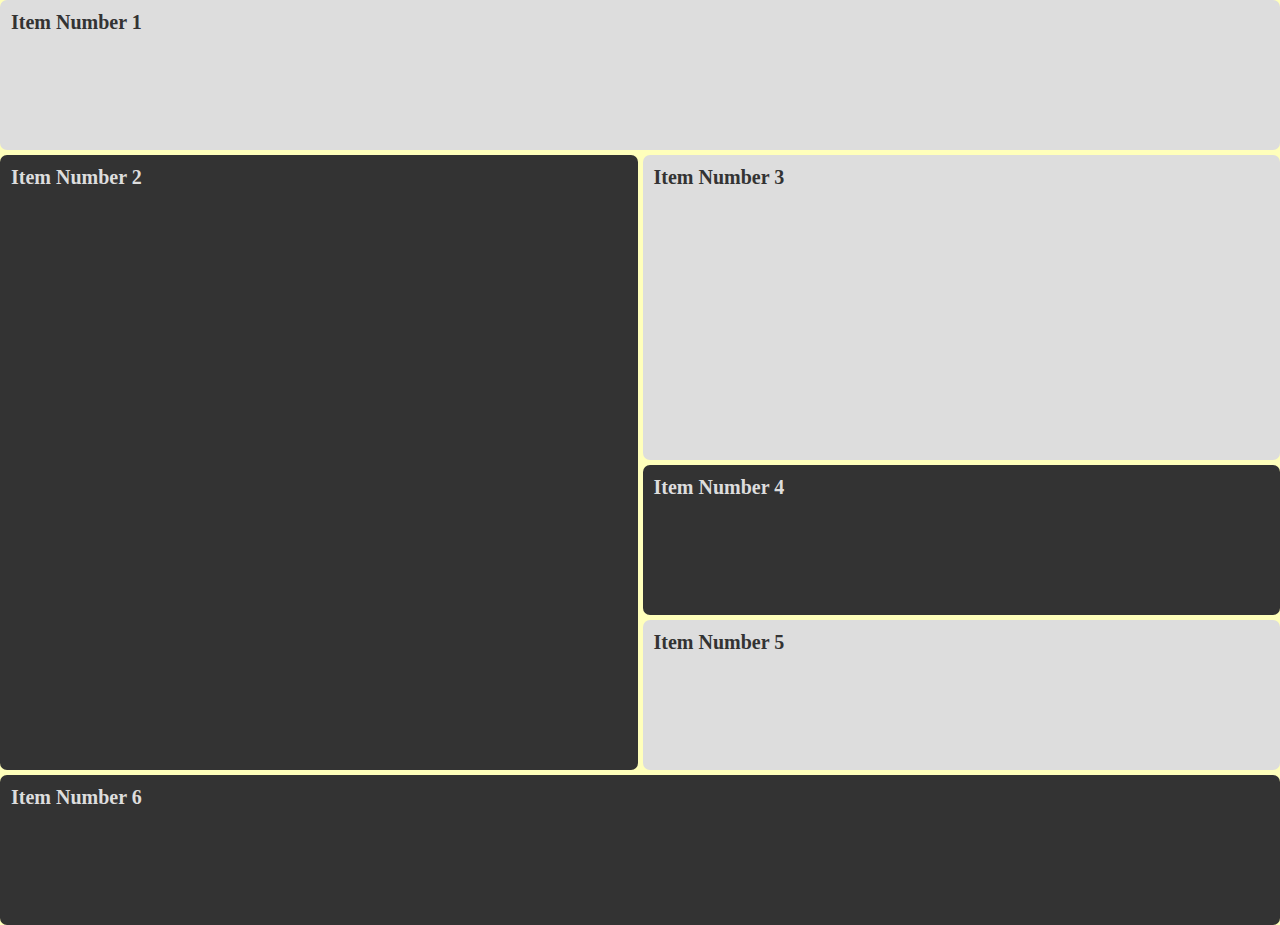
<file: index.html>
<!DOCTYPE html>
<html lang="en">
<head>
    <meta charset="UTF-8">
    <meta http-equiv="X-UA-Compatible" content="IE=edge">
    <meta name="viewport" content="width=device-width, initial-scale=1.0">
    <link rel="stylesheet" href="./assets/CSS/background-styles.css">
    <link rel="stylesheet" href="./assets/CSS/grid-styles.css">
    <title>Document</title>
</head>
<body>
    <div class="container">
        <div class="grid-item grid-item-1">Item Number 1</div>
        <div class="grid-item grid-item-2">Item Number 2</div>
        <div class="grid-item grid-item-3">Item Number 3</div>
        <div class="grid-item grid-item-4">Item Number 4</div>
        <div class="grid-item grid-item-5">Item Number 5</div>
        <div class="grid-item grid-item-6">Item Number 6</div>
    </div>
</body>
</html>
</file>
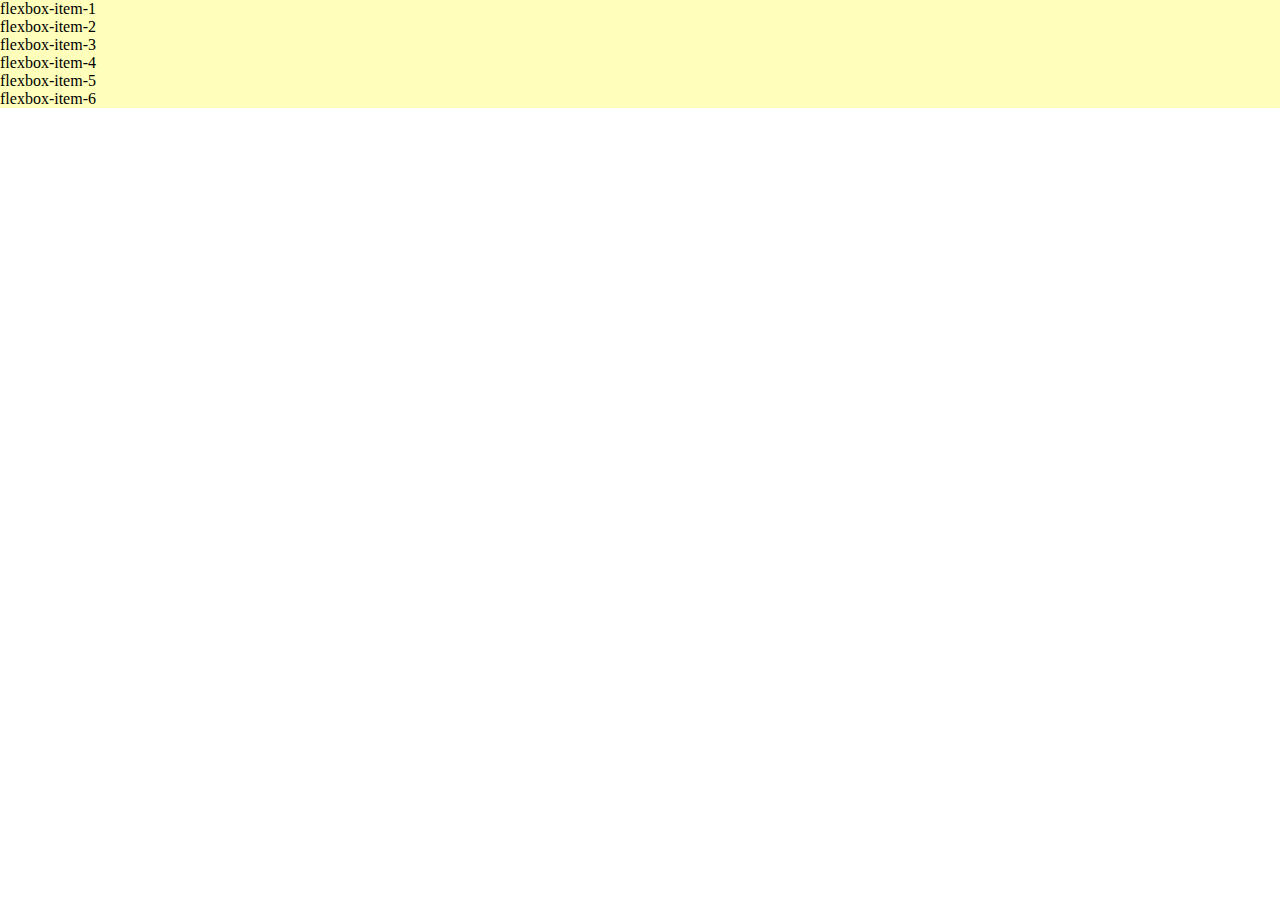
<file: flexbox.html>
<!DOCTYPE html>
<html lang="en">
<head>
    <meta charset="UTF-8">
    <meta http-equiv="X-UA-Compatible" content="IE=edge">
    <meta name="viewport" content="width=device-width, initial-scale=1.0">
    <link rel="stylesheet" href="./assets/CSS/background-styles.css">
    <title>Document</title>
</head>
<body>
    <div class="container">
        <div class="flexbox-item flexbox-item-1">flexbox-item-1</div>
        <div class="flexbox-item flexbox-item-2">flexbox-item-2</div>
        <div class="flexbox-item flexbox-item-3">flexbox-item-3</div>
        <div class="flexbox-item flexbox-item-4">flexbox-item-4</div>
        <div class="flexbox-item flexbox-item-5">flexbox-item-5</div>
        <div class="flexbox-item flexbox-item-6">flexbox-item-6</div>
    </div>
</body>
</html>
</file>
<file: assets/CSS/background-styles.css>
* {
	box-sizing: border-box;
	margin: 0;
	padding: 0;
}
:root {
	--light: #ddd;
	--dark: #333;
}
.container {
	background-color: #ffb;
}
.grid-item {
	border-radius: 7px;
	color: #eee;
	font: 700 20px 'Open Sans';
	padding: 11px;
}
.grid-item:nth-child(even) {
	background-color: var(--dark);
	color: var(--light);
}
.grid-item:nth-child(odd) {
	background-color: var(--light);
	color: var(--dark);
}
</file>
<file: assets/CSS/grid-styles.css>
.container{
    display: grid;
    /* grid-template-columns: 200px 200px 200px; */
    grid-template-columns: repeat(2, 1fr);
    /* grid-template-columns: minmax(150px, auto); */
    /* grid-template-rows: 200px 200px; */
    /* grid-template-rows: repeat(2, 200px); */
    grid-auto-rows: minmax(150px, auto);
    /* row-gap: 20px; */
    /* column-gap: 50px; */
    gap: 5px;
    /* grid-template-areas:
        "header header"
        "sidebar content"
        "sidebar content"
        "sidebar content" */
}

.grid-item-1{
    grid-column-start: 1;
    grid-column-end: 3;
}

.grid-item-2{
    grid-row-start: 2;
    grid-row-end: 6;
}

.grid-item-3{
    grid-row-start: 2;
    grid-row-end: 4;
}

.grid-item-6{
    grid-column-start: 1;
    grid-column-end: 3;
}

/* .grid-item-1{
    grid-area: header
}
.grid-item-2{
    grid-area: sidebar
}
.grid-item-3{
    grid-area: content
}
.grid-item-4{
    grid-area: sidebar
}
.grid-item-5{
    grid-area: content
} */
</file>
